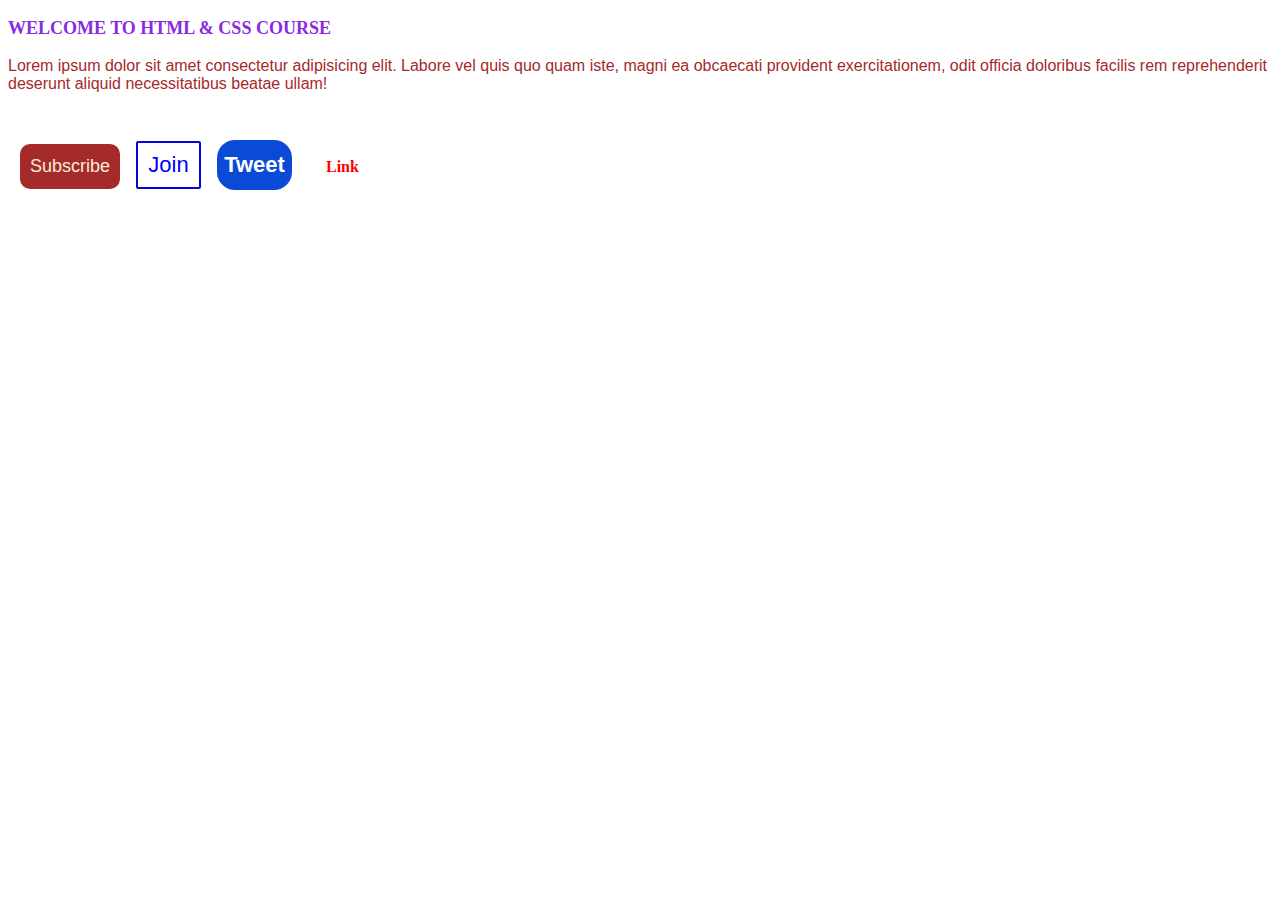
<file: HTML/Index.html>
<!DOCTYPE html>
<html lang="en">
<head>
    <meta charset="UTF-8">
    <meta name="viewport" content="width=device-width, initial-scale=1.0">
    <title>Working wiht html and css</title>
    <link rel="stylesheet" href="/CSS/Index1.css">
</head>
<body>
    <h3>Welcome to HTML & CSS Course</h3>
    <p>Lorem ipsum dolor sit amet consectetur adipisicing elit.
         Labore vel quis quo quam iste, magni ea obcaecati provident exercitationem, 
         odit officia doloribus facilis rem reprehenderit deserunt aliquid necessitatibus beatae ullam!</p>
    <button class="subscribe-button">Subscribe</button>

    <button class="join-button">Join</button>

    <button class="tweet-button">Tweet</button>

    <a a href="https://www.youtube.com/watch?v=G3e-cpL7ofc&t=769s" 
    target="_blank" >Link</a>
    
</body>
</html>
</file>
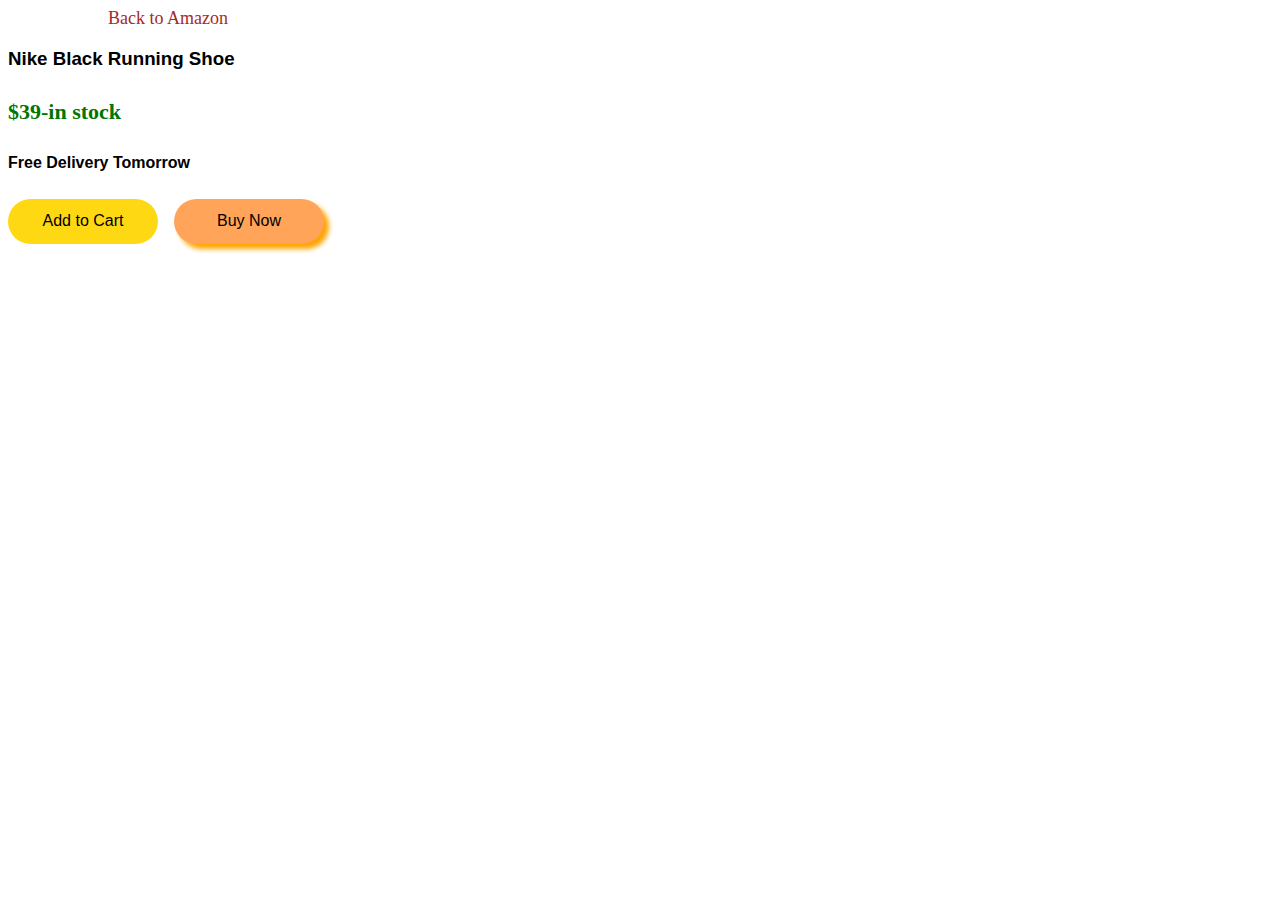
<file: HTML/Exercise1.html>
<!DOCTYPE html>
<html lang="en">
<head>
    <meta charset="UTF-8">
    <meta name="viewport" content="width=device-width, initial-scale=1.0">
    <title>Nike Shopping Center</title>
    <link rel="stylesheet" href="/CSS/Exercise1.css">
</head>
<body>
<a href="https://www.amazon.com/" target="_blank">Back to Amazon</a>
<h3>Nike Black Running Shoe</h3>
<h4>$39-in stock</h4>
<h5>Free Delivery Tomorrow</h5>
<button class="add_to_cart">Add to Cart</button>
<button class="buy_now">Buy Now</button>
</file>
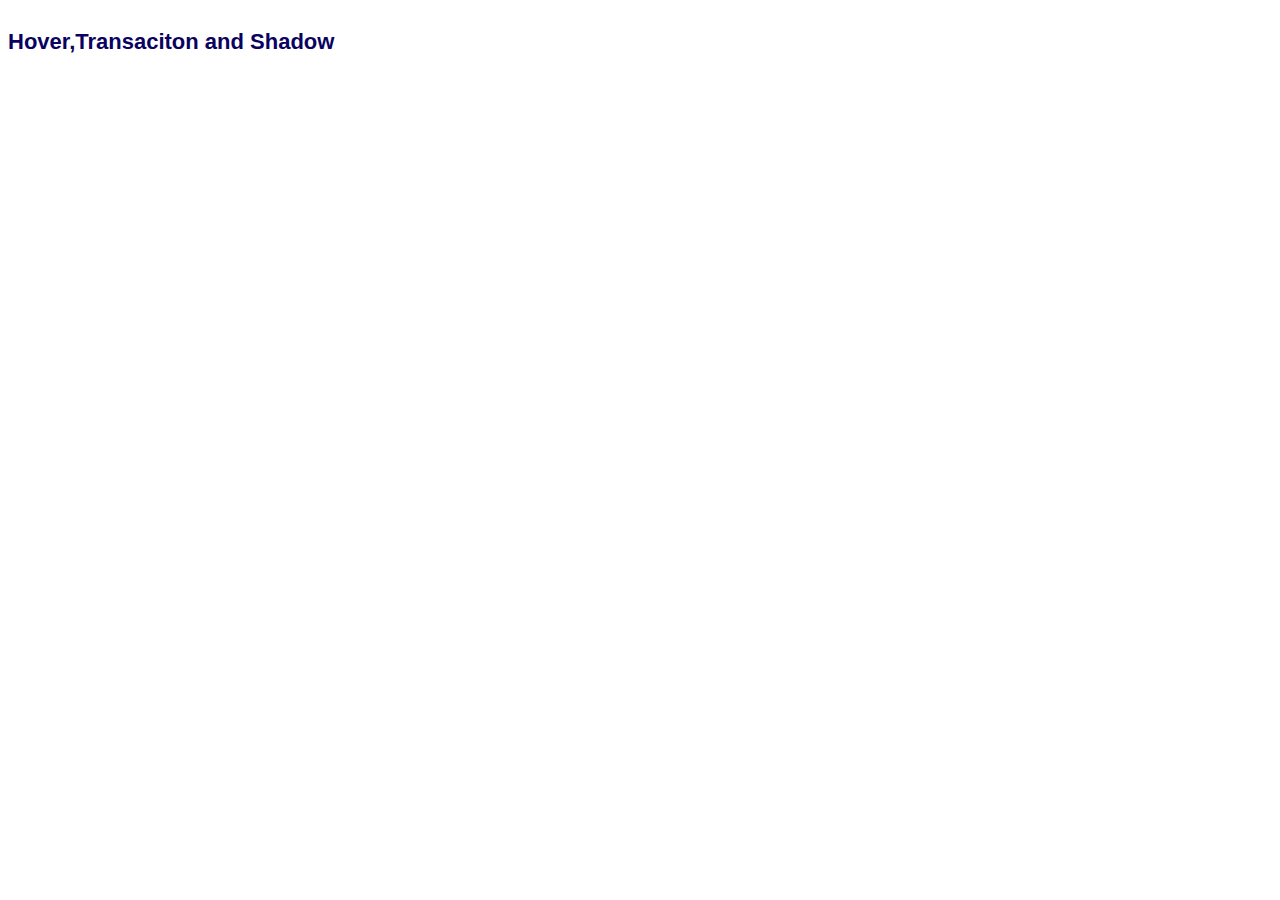
<file: HTML/hover_transaction_shadow.html>
<!DOCTYPE html>
<html lang="en">
<head>
    <meta charset="UTF-8">
    <meta name="viewport" content="width=device-width, initial-scale=1.0">
    <title>Hover,Trancastions,Shadow</title>
    <link rel="stylesheet" href="/CSS/hover_transaction_shadow.css">
</head>
<body>
    <h4>Hover,Transaciton and Shadow</h4>

    
</body>
</html>
</file>
<file: CSS/Index1.css>
h3{
    font-size: large;
    font-family:fantasy;
    text-align: left;
    text-decoration: aqua;
    text-transform: uppercase;
    color: blueviolet;

}
.subscribe-button{
    align-items: end;
    background-color: brown;
    font-size: small;
    text-decoration: double;
    text-transform: capitalize;
    color: antiquewhite;
    transform: rotate3d();
    border: none;
    border-radius: 10px;
    height: 45px;
    width: 100px;
    font-size: 18px;
    margin-top: 35px;
    margin-left: 12px;
    cursor: pointer;
    
}
.join-button{
    background-color:white;
    font-size:18px;
    font-family: sans-serif;
    border-radius: 2px;
    width: 65px;
    height: 48px;
    border-style: solid;
    border-color: rgb(5, 5, 218);
    color: blue;
    font-size: 22px;  
    margin-left: 12px;
    font-size: 22px;  

}
.tweet-button{

    width: 75px;
    height: 50px;
    background-color: rgb(10, 74, 214);
    color: white;
    font-weight: 300;
    font-weight: bolder;
    border: none;
    border-radius: 18px;
    font-size: 22px;
  margin-left: 12px;
    margin-right: 30px;
    cursor:pointer;

}
p{
    font-family: sans-serif;
    color: brown;

    
}
a{
    list-style: none;
    text-decoration: none;
    color: red;
    font-weight: bold;
    cursor: grabbing;
    
}
</file>
<file: CSS/Exercise1.css>
a{
    text-decoration: none;
    color: brown;
    font-size: large;
    cursor: pointer;
  margin-left: 100px;
  cursor: pointer;
}
h3{
    font-size:bolder;
    color: black;
    font-family: 'Segoe UI', Tahoma, Geneva, Verdana, sans-serif;
    
}

h4{

    font-size: 22px;
    color:rgb(0, 118   ,0);
}
h5{
    color: black;
    font-family: sans-serif;
    font-size: medium;
}

.add_to_cart{
    width: 150px;
    height: 45px;
background-color: rgb(255, 216,20);
color: blredack;
border: none;
border-radius: 30px;
margin-right: 12px;
font-size: medium;
cursor: pointer;
transition: 1s;
}

.buy_now{
    background-color: rgb(255, 164 , 88);
    font-family: sans-serif;
    font-size: medium;
    color: black;
    border: none;
    width: 150px;
    height: 45px;
    border-radius: 30px;
    cursor: pointer;
    box-shadow: 5px 5px 5px rgba(255, 164 ,0.12);
    transition: 0.15;
    
}

.add_to_cart:hover{
    background-color: aquamarine;
    color: blueviolet;
    box-sizing: border-box;
    opacity: 0.7;
}
.add_to_cart:active{
    background-color: bisque;
    color: blue;
   
}
.buy_now:hover{
    background-color: blueviolet;
    color: white;
opacity: 0.45;
}
</file>
<file: CSS/hover_transaction_shadow.css>
h4{
color:rgb(9, 2, 95);
font-size: 22px;
font-family: sans-serif;
font-weight: bolder;

}
</file>
